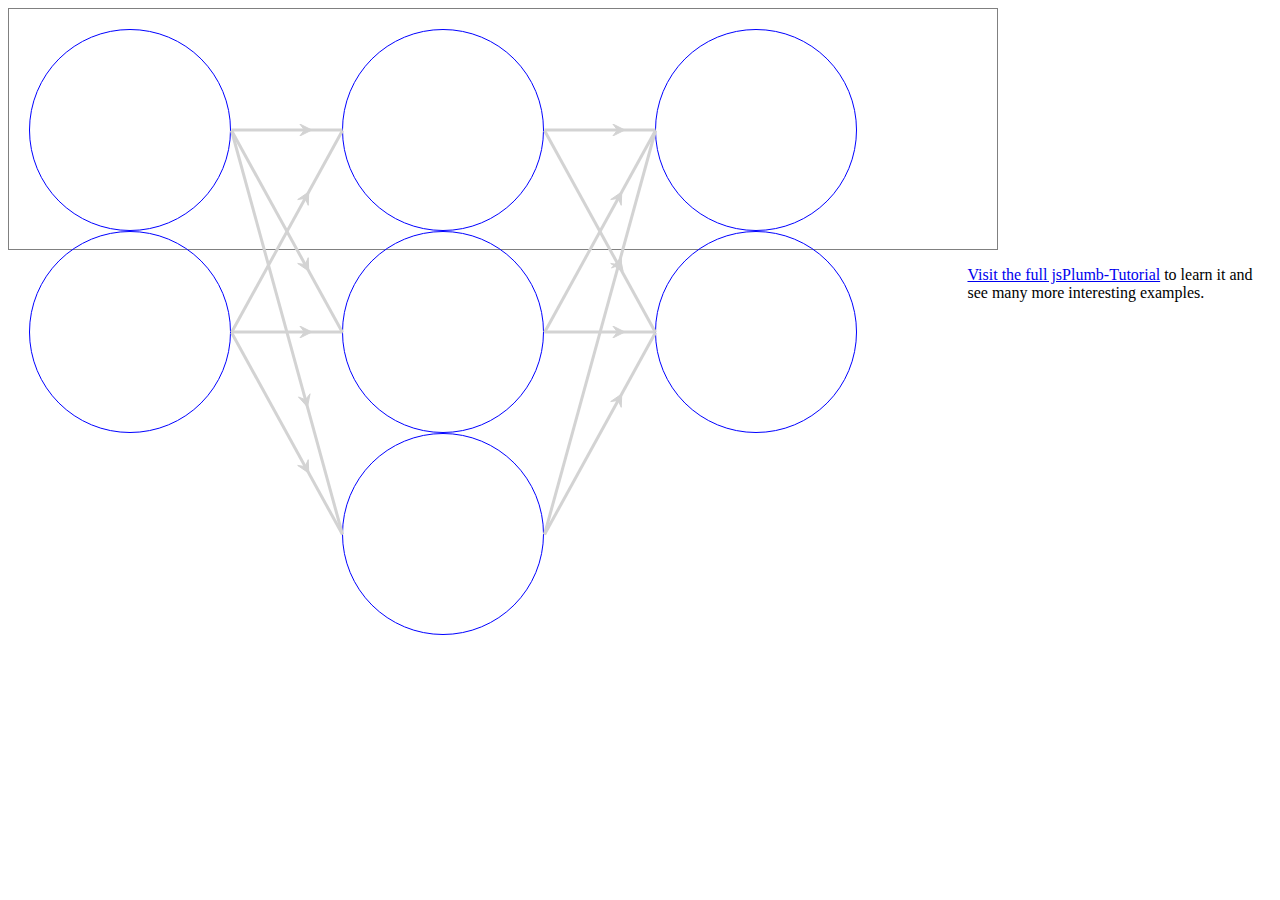
<file: jsplumb_test.html>
<!DOCTYPE html>
<html ng-app="">
<head>
    <style>
        #diagramContainer {
            padding: 20px;
            width:75%; height: 200px;
            border: 1px solid gray;
        }
        #foundation,#training,#work {
          width: 33%;
          float:left;
        }

        .item {
            border-radius: 50%;
            width: 200px;
            height: 200px;
            border: 1px solid blue;
        }
    </style>
</head>
<body>

    <div id="diagramContainer">
      <div id="foundation">
        <div id="f-1" class="item"></div>
        <div id="f-2" class="item"></div>
      </div>
      <div  id="training">
        <div id="t-1" class="item"></div>
        <div id="t-2" class="item"></div>
        <div id="t-3" class="item"></div>
      </div>
      <div id="work">
        <div id="w-1" class="item"></div>
        <div id="w-2" class="item"></div>
      </div>


    </div>

    <p><a href="http://www.freedevelopertutorials.com/jsplumb-tutorial/introduction/">Visit the full jsPlumb-Tutorial</a> to learn it and see many more interesting examples.</p>

    <script src="js/jsPlumb-2.1.7-min.js"></script>
    <script src="js/nn.js"></script>
</body>
</html>
</file>
